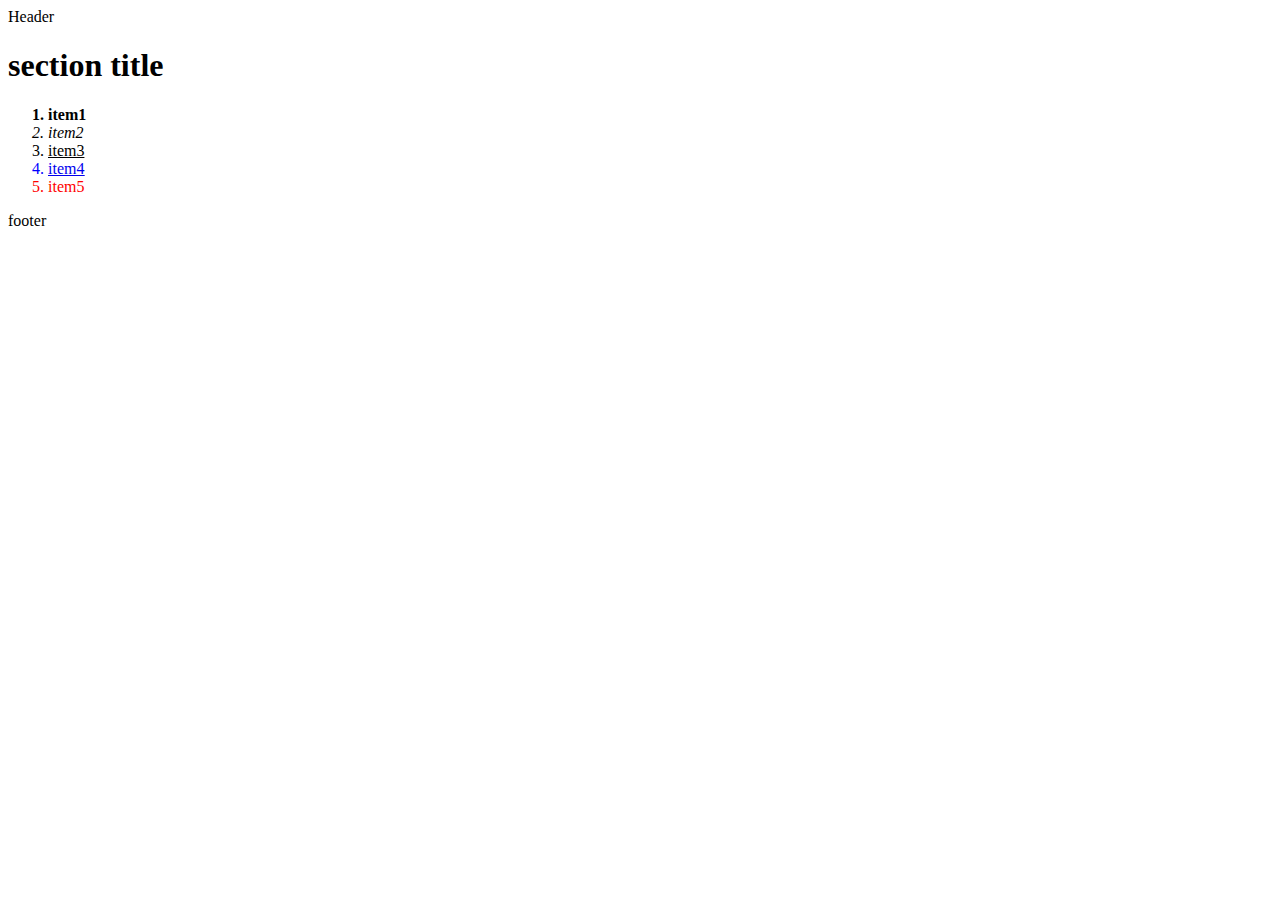
<file: task2/index.html>
<!DOCTYPE html>
<html lang="en">
<head>
    <meta charset="UTF-8">
    <meta name="viewport" content="width=device-width, initial-scale=1.0">
    <link rel="shortcut icon" href="./favicon.png" type="image/x-icon">
    <title>A-level</title>
    <style>
        li:first-child{
            font-weight: bold;
        }
        li:nth-child(2){
            font-style: italic;
        }
        li:nth-child(3){
            text-decoration: underline;
        }
        li:nth-child(4){
            color: blue;
            text-decoration: underline;
            cursor: pointer;            
        }
        li:nth-child(5){
            color: red;
        }
    </style>    
</head>
<body>
    <header>Header</header>
    <section>
        <h1>section title</h1>
        <ol>
            <li>item1</li>
            <li>item2</li>
            <li>item3</li>
            <li><a href="https://www.google.com.ua" target="_blank">item4</a></li>
            <li>item5</li>
        </ol>
    </section>
    <footer>footer</footer>
</body>
</html>
</file>
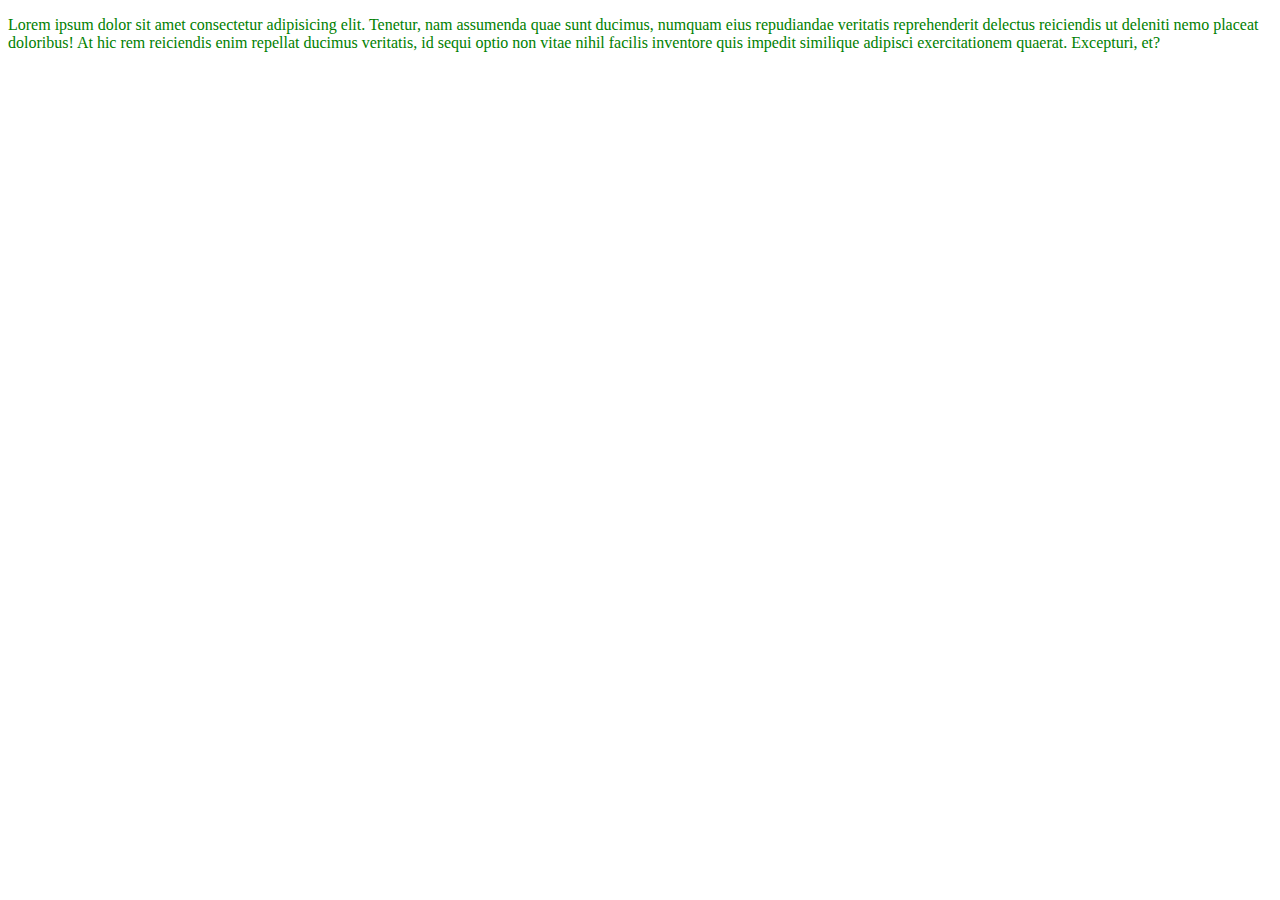
<file: task3/index.html>
<!DOCTYPE html>
<html lang="en">
<head>
    <meta charset="UTF-8">
    <meta name="viewport" content="width=device-width, initial-scale=1.0">
    <title>A-level</title>
    <link rel="stylesheet" href="style.css">
    <style>
        p{
            color: blue;
        }
    </style>
</head>
<body>
    <p style="color: green;">
        Lorem ipsum dolor sit amet consectetur adipisicing elit. Tenetur, nam assumenda quae sunt ducimus, 
        numquam eius repudiandae veritatis reprehenderit delectus reiciendis ut deleniti nemo placeat doloribus! 
        At hic rem reiciendis enim repellat ducimus veritatis, id sequi optio non vitae nihil facilis inventore 
        quis impedit similique adipisci exercitationem quaerat. Excepturi, et?
    </p>
</body>
</html>
</file>
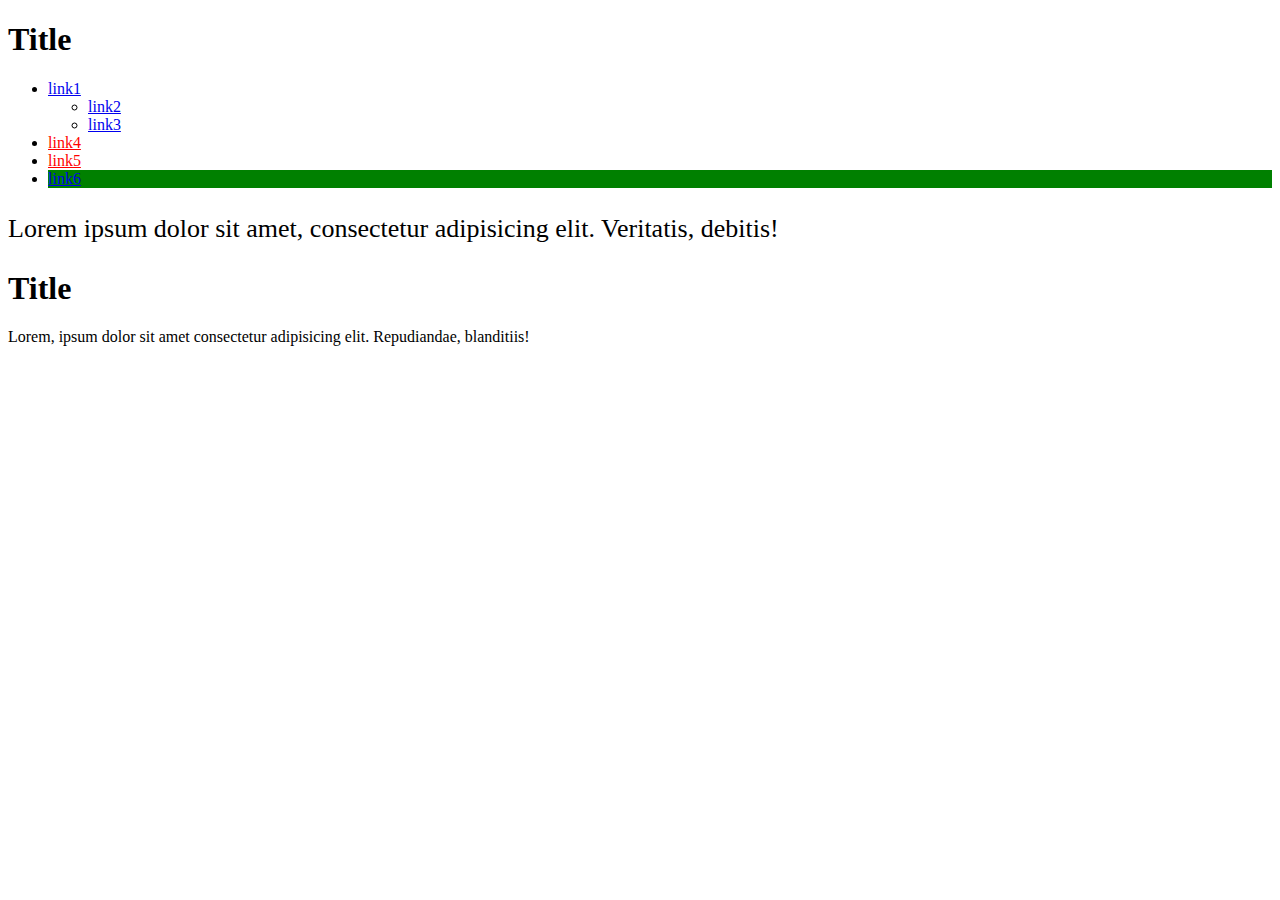
<file: task4/index.html>
<!DOCTYPE html>
<html lang="en">
<head>
    <meta charset="UTF-8">
    <meta name="viewport" content="width=device-width, initial-scale=1.0">
    <title>A-level</title>
    <link rel="stylesheet" href="style.css">
</head>
<body>
    <div class="holder">
        <h1>Title</h1>
        <ul class="list">
            <li>
                <a href="#">link1</a>
                <ul>
                    <li><a href="#">link2</a></li>
                    <li><a href="#">link3</a></li>
                </ul>
            </li>
            <li>
                <a href="https://www.youtube.com/">link4</a>
            </li>
            <li>
                <a href="https:/validator.w3.org/">link5</a>
            </li>
            <li>
                <a href="#">link6</a>
            </li>
        </ul>
        <p>
            Lorem ipsum dolor sit amet, consectetur adipisicing elit. Veritatis, debitis!
        </p>
        <h1>Title</h1>
        <p>Lorem, ipsum dolor sit amet consectetur adipisicing elit. Repudiandae, blanditiis!</p>
    </div>
</body>
</html>
</file>
<file: task3/style.css>
p{
    color: red;
}
</file>
<file: task4/style.css>
a[href^="https"]{
    color: red;
}
.list>li:last-child{
    background-color: green;
}
ul+p{
    font-size: 26px;
}
</file>
